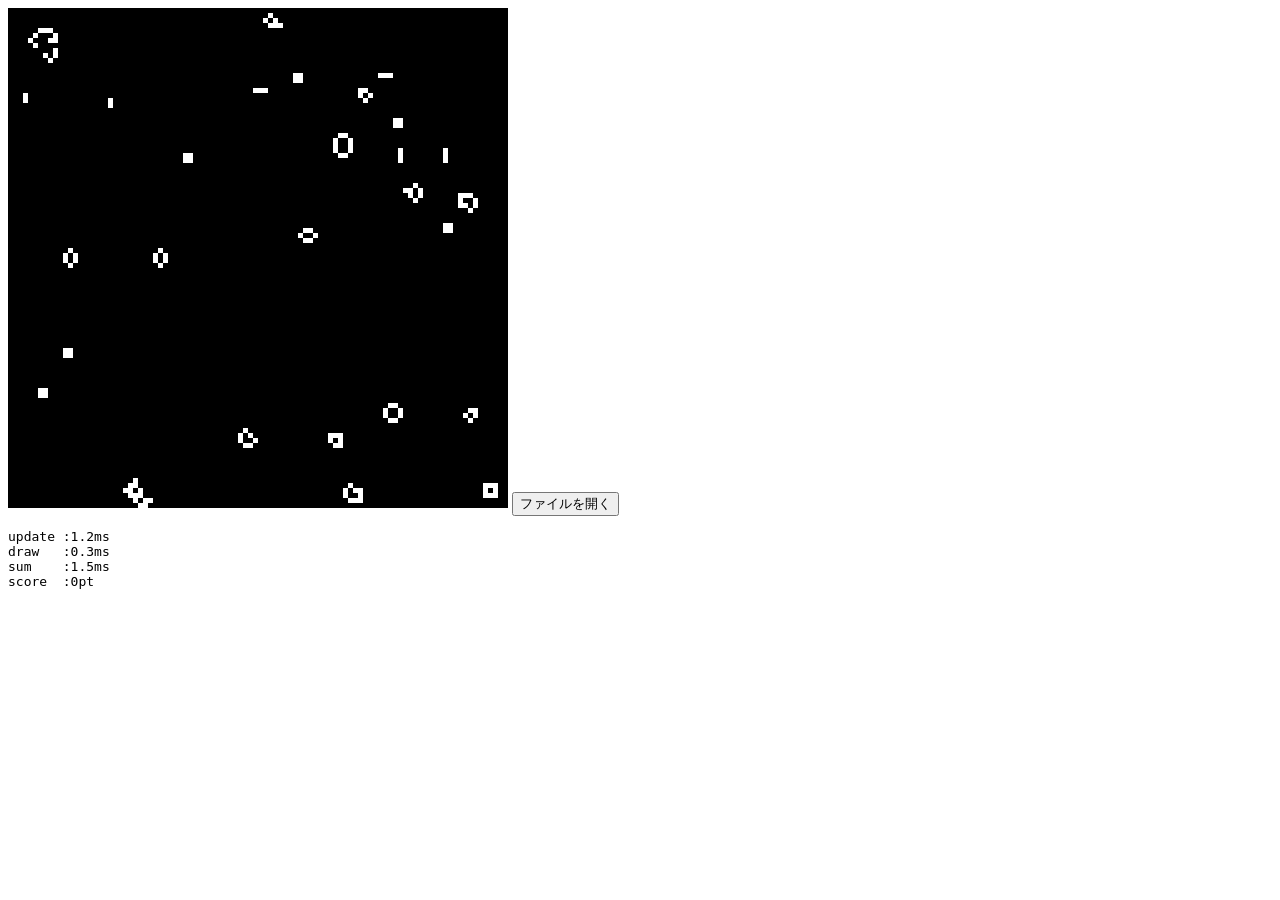
<file: lifegame/index.html>
<!DOCTYPE html>
<html>
<body>
    <canvas id="game"></canvas>
    <input type="file" id="fileInput" accept=".html" style="display: none;">

    <button id="fileLoad">ファイルを開く</button>
    <p id = "performance" style="white-space: pre-wrap;font-family: monospace;"></p>
    <script src="script.js"></script>
</body>
</html>
</file>
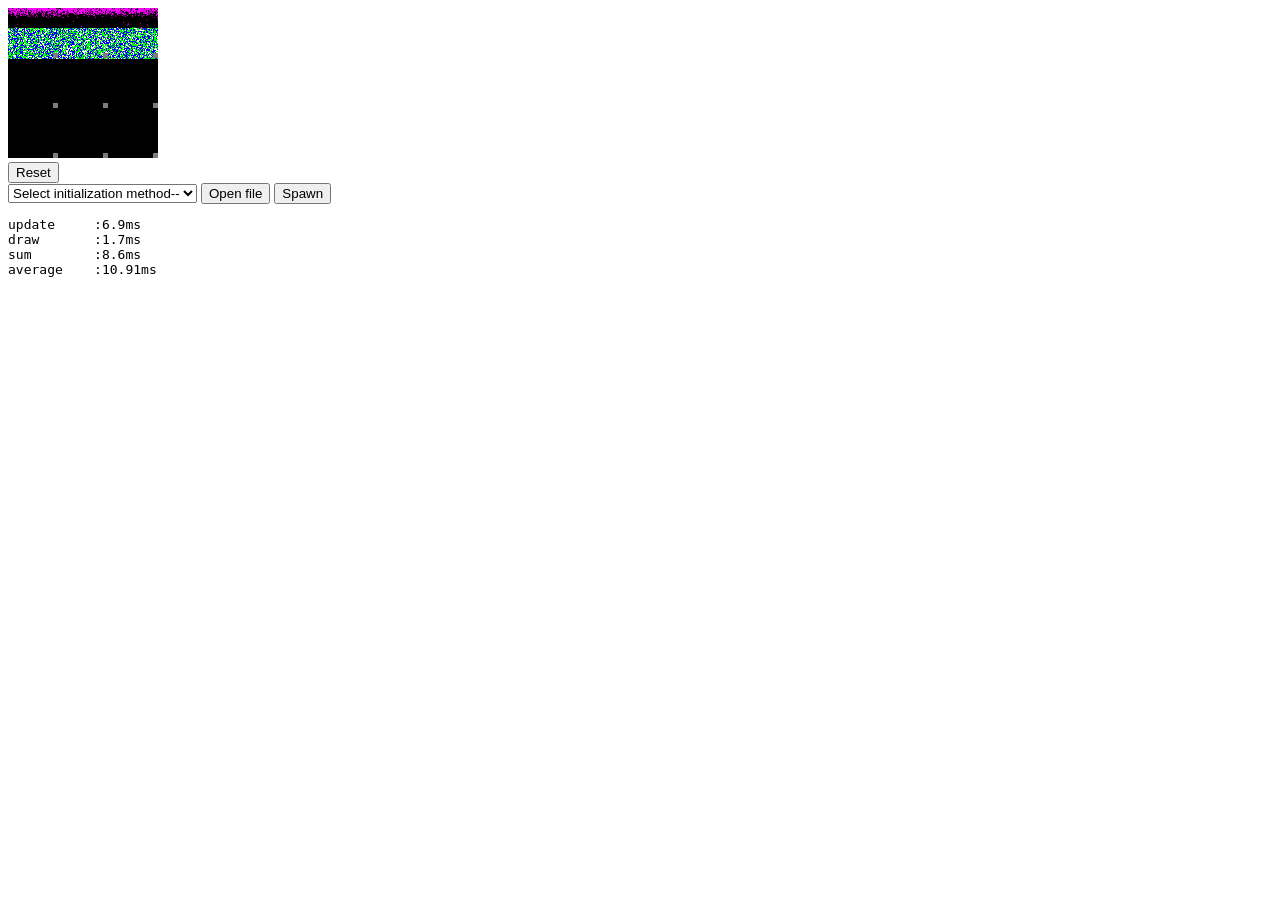
<file: lifegame/zombie/index.html>
<!DOCTYPE html>
<html>
<body>
    <canvas id="game"></canvas>
    <br>
    <button type="button"onclick="ev_init=true">Reset</button>
    <br>
    <select  id="reset-method">
        <option value="">Select initialization method--</option>
        <option value="random">random</option>
        <option value="file">from file</option>
    </select>
    <button id="fileLoad">Open file</button>
    <button if="spawn" onclick="ev_spawn=true;">Spawn</button>
    <input type="file" id="fileInput" accept=".csv" style="display: none;">
    <p id = "performance" style="white-space: pre-wrap;font-family: monospace;"></p>
    <script src="char.js"></script>
    <script src="script.js" ></script>
</body>
</html>
</file>
